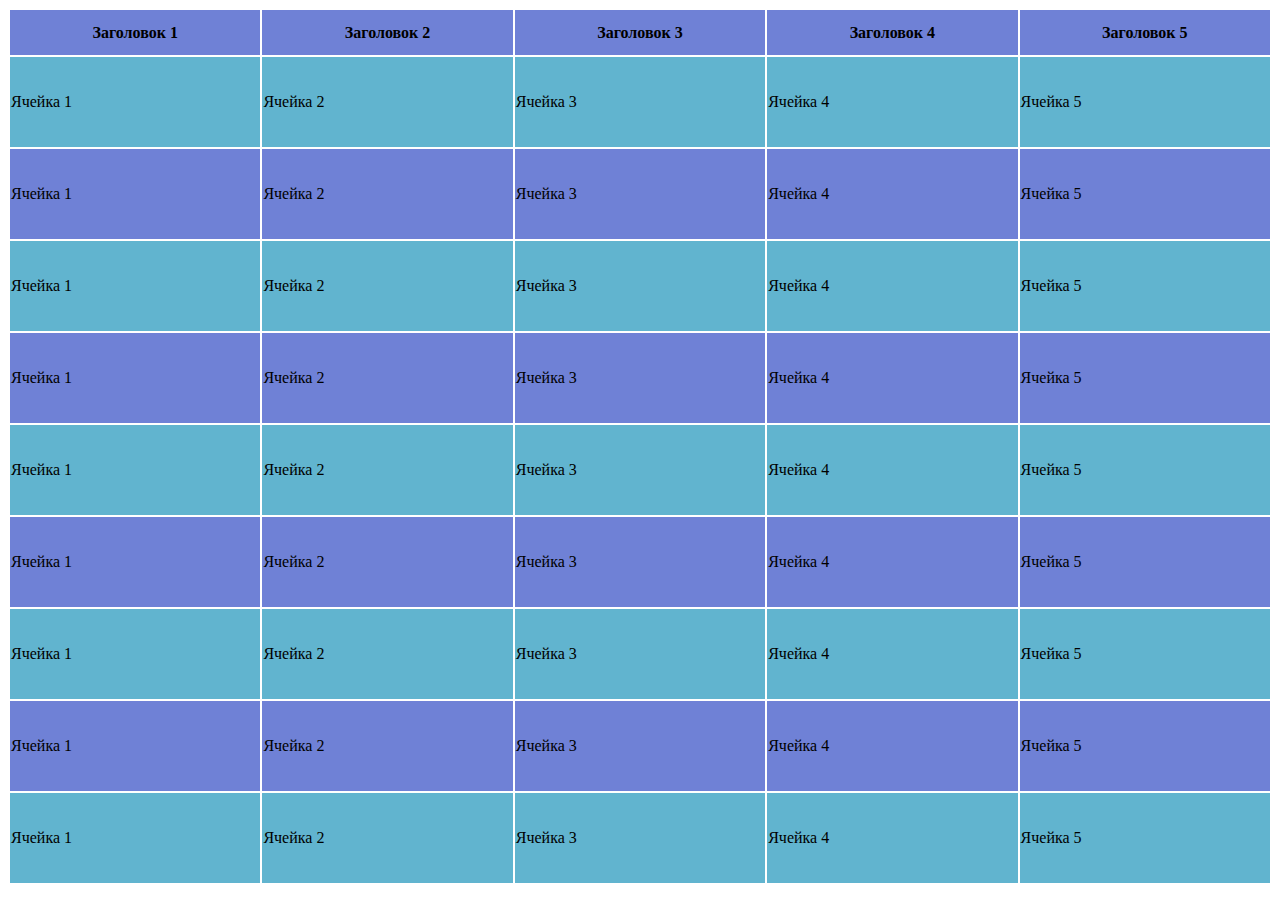
<file: Табл/index.html>
<!DOCTYPE html>
<html lang="en">
<head>
    <meta charset="UTF-8">
    <meta http-equiv="X-UA-Compatible" content="IE=edge">
    <meta name="viewport" content="width=device-width, initial-scale=1">
    <title>Test</title>
    <link rel="stylesheet" href="main.css">
</head>
<body>
<table >
    <tr class="hover"><th>Заголовок 1</th><th>Заголовок 2</th><th>Заголовок 3</th><th>Заголовок 4</th><th>Заголовок 5</th></tr>
    <tr class="hover"><td>Ячейка 1</td><td>Ячейка 2</td><td>Ячейка 3</td><td>Ячейка 4</td><td>Ячейка 5</td></tr>
    <tr class="hover"><td>Ячейка 1</td><td>Ячейка 2</td><td>Ячейка 3</td><td>Ячейка 4</td><td>Ячейка 5</td></tr>
    <tr class="hover"><td>Ячейка 1</td><td>Ячейка 2</td><td>Ячейка 3</td><td>Ячейка 4</td><td>Ячейка 5</td></tr>
    <tr class="hover"><td>Ячейка 1</td><td>Ячейка 2</td><td>Ячейка 3</td><td>Ячейка 4</td><td>Ячейка 5</td></tr>
    <tr class="hover"><td>Ячейка 1</td><td>Ячейка 2</td><td>Ячейка 3</td><td>Ячейка 4</td><td>Ячейка 5</td></tr>
    <tr class="hover"><td>Ячейка 1</td><td>Ячейка 2</td><td>Ячейка 3</td><td>Ячейка 4</td><td>Ячейка 5</td></tr>
    <tr class="hover"><td>Ячейка 1</td><td>Ячейка 2</td><td>Ячейка 3</td><td>Ячейка 4</td><td>Ячейка 5</td></tr>
    <tr class="hover"><td>Ячейка 1</td><td>Ячейка 2</td><td>Ячейка 3</td><td>Ячейка 4</td><td>Ячейка 5</td></tr>
    <tr class="hover"><td>Ячейка 1</td><td>Ячейка 2</td><td>Ячейка 3</td><td>Ячейка 4</td><td>Ячейка 5</td></tr>
</table>
</body>
</html>
</file>
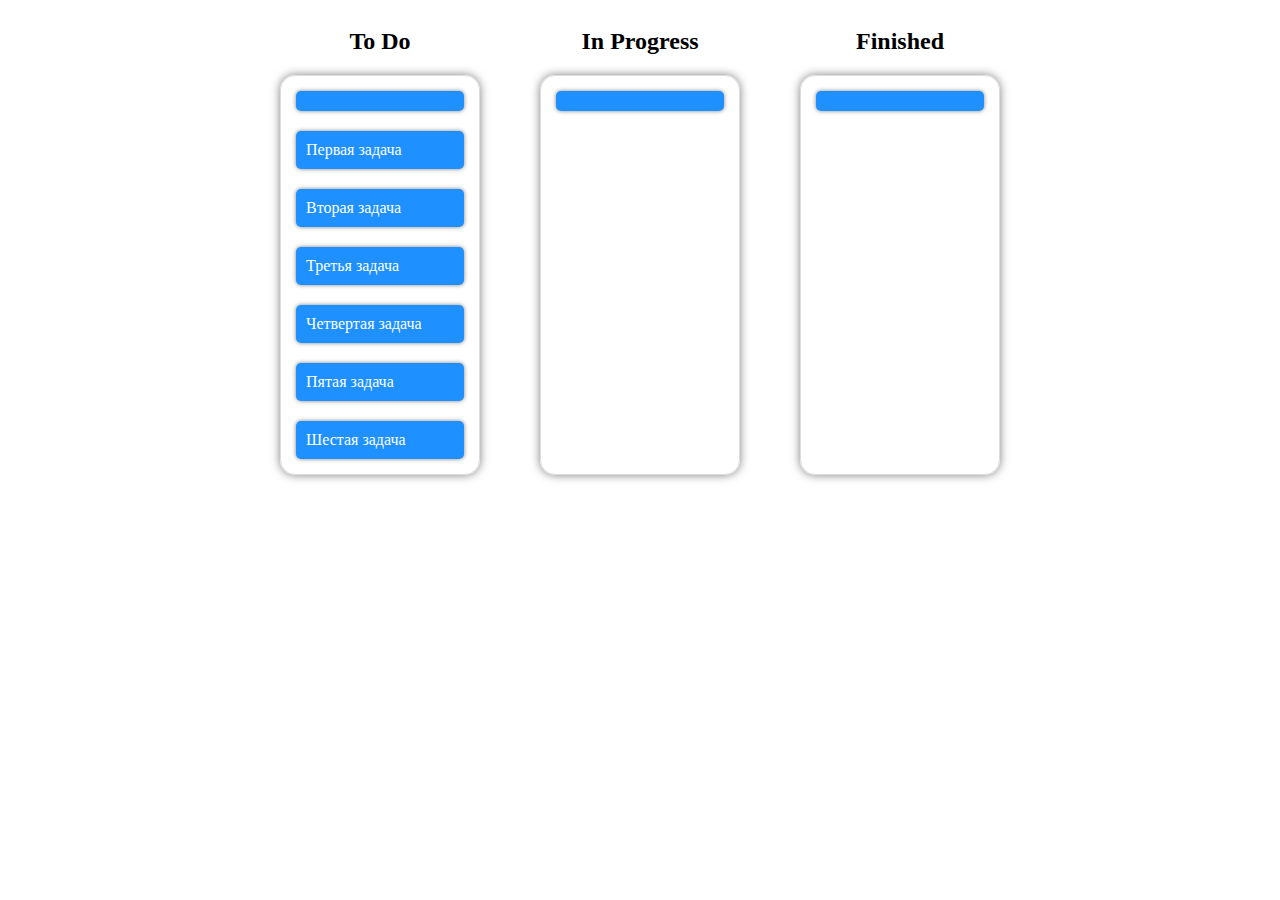
<file: JavaScript/Drag n Drop/index.html>
<!DOCTYPE HTML>
<html>
<head>
    <meta charset="UTF-8">
    <title>Drag n Drop</title>
    <script src="js/lib.js"></script>
    <script src="js/DragManager.js"></script>
    <script src="js/DragAvatar.js"></script>
    <script src="js/DragZone.js"></script>
    <script src="js/DropTarget.js"></script>
    <script src="js/AdditionToDropTarget.js"></script>
    <script src="js/AdditionToDragAvatar.js"></script>
    <script src="js/AdditionToDragZone.js"></script>
    <link rel="stylesheet" type="text/css" href="main.css">
</head>

<body>
<div class="container">
<div class="row">
    <h2 class="topNav">To Do</h2>
    <h2 class="topNav">In Progress</h2>
    <h2 class="topNav">Finished</h2>
</div>
<div class="row">
    <ul class="list">
        <li><span></span></li>
        <li class="dragble"><span></span></li>
    </ul>
    <ul class="list">
        <li class="dragble"><span></span></li>
    </ul>
    <ul class="list">
        <li class="dragble"><span></span></li>
    </ul>
</div>
</div>
<script>
    const lists = document.querySelectorAll(".list");
    const tech = [
        [" ", "Первая задача", "Вторая задача", "Третья задача", "Четвертая задача", "Пятая задача", "Шестая задача"],
        [" "],
        [" "],
    ];

    lists.forEach(function (elem, i) {
        let html = "";

        for (let k = 0; k < tech[i].length; k++) {

            html += "<li class='dragble'><span>" + tech[i][k] + "</span></li>";
        }
        elem.innerHTML = html;
    });

    for (let i = 0; i < lists.length; i++) {
        new MyDragZone(lists[i]);
        new MyDropTarget(lists[i]);
    }
</script>

</body>
</html>
</file>
<file: Табл/main.css>
table {
    width: 100%;
}

tr {
    background: #6F81D6;
    height: 10vh;
}

tr:nth-child(1) {
    height: 5vh;
}

tr:nth-child(2n) {
    background: #61B4CF;
}
.hover:hover{
    background: aquamarine;
    cursor: pointer;
}
</file>
<file: JavaScript/Drag n Drop/main.css>
* {
    box-sizing: border-box;
}

.hover {
    position: relative;
}

.hover:before {
    position: absolute;
    content: "";
    width: 90%;
    height: 3px;
    background: rgba(0, 0, 0, 0.3);
    border-radius: 3px;
    box-shadow: 0 0 2px rgba(0, 0, 0, 0.7);
    top: 1px;
}

.hover.top:before {
    top: 0;
}

.hover.bottom:before {
    bottom: 0;
}

.avatar {
    background: #F0FFFF;
    border-radius: 5px;
    box-shadow: 0 0 2px rgba(0, 0, 0, 0.5);
    cursor: pointer;
    opacity: 0.8;
}
.container{}
.row {
    display: flex;
    justify-content: center;
    margin: 0;
}

.topNav {
    text-align: center;
    margin-left: 60px;
    width: 200px;
}

.topNav:first-child {
    margin-left: 0;
}

.list {
    width: 200px;
    margin: 0;
    margin-left: 60px;
    padding: 5px;
    border: 1px solid #DCDCDC;
    border-radius: 15px;
    box-shadow: 0 0 10px rgba(0, 0, 0, 0.5);
}

.list:first-child {
    margin-left: 0;
}

.dragble {
    padding: 10px;
    list-style-type: none;
}

.dragble span {
    display: block;
    padding: 10px;
    background: #1E90FF;
    cursor: pointer;
    color: #fff;
    border-radius: 5px;
    box-shadow: 0 0 4px rgba(0, 0, 0, 0.5);
}

.dragble:last-child {
    margin-bottom: 0;
}
</file>
